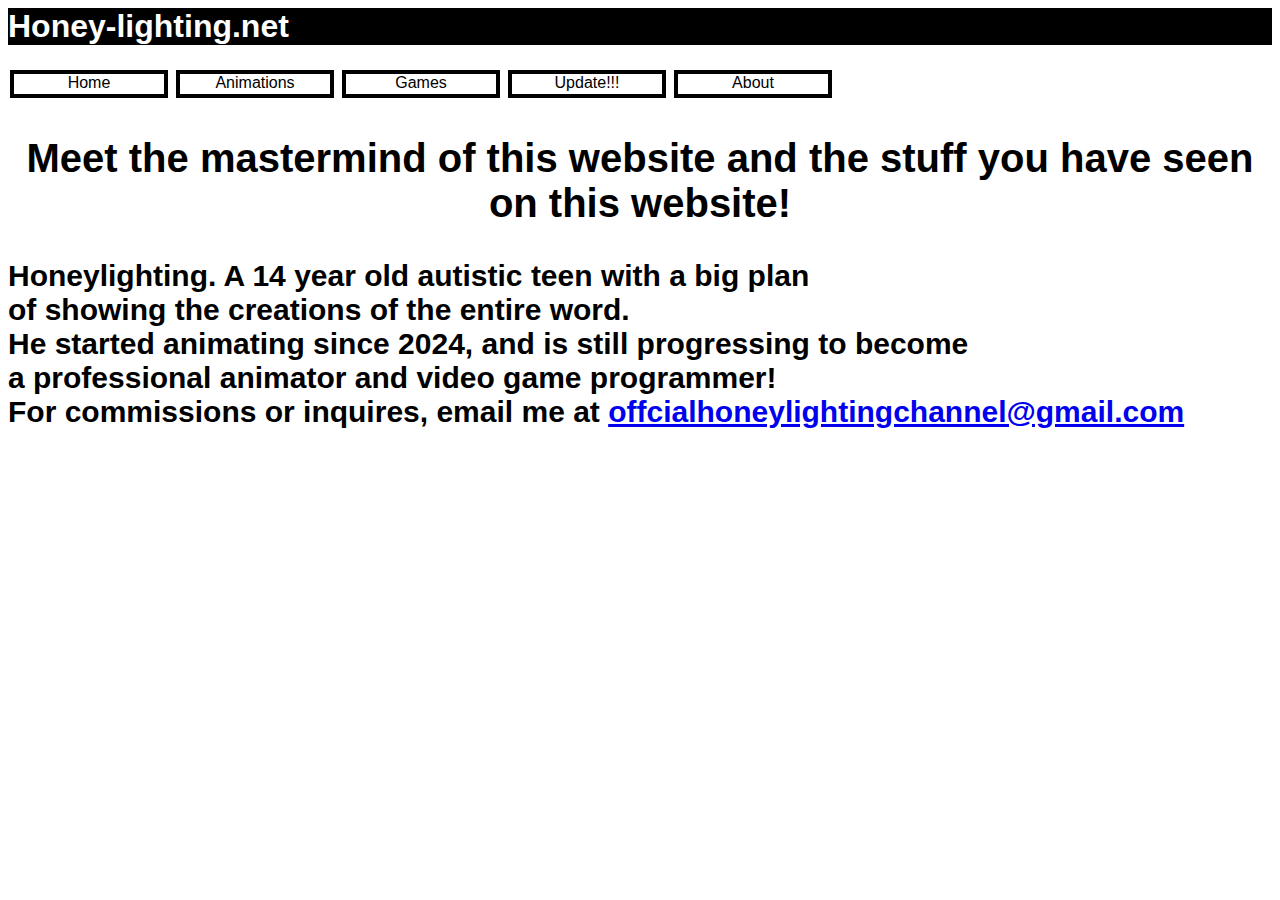
<file: ABOUT.html>
<html>
<head>
<charset name="UTF-8">
<meta http-equiv="X-UA-Compatible" content="IE-5">
<Title>Main Page</Title>
<link rel="stylesheet" href="MAIN.css">
</head>
<body>
<div>
<h1 class="Title_me">Honey-lighting.net</h1>
<a href="MAIN.html" class="Button1">Home</a>
<a href="CONSTRUCT.html" class="Button1">Animations</a>
<a href="CONSTRUCT.html" class="Button1">Games</a>
<a href="CONSTRUCT.html" class="Button1">Update!!!</a>
<a href="CONSTRUCT.html" class="Button1">About</a>
</div>
<h2 class="Mn_desc" style="text-align: center; font-size: 40px;">Meet the mastermind of this website and the stuff you have seen on this website!</h2>
<h2 class="Mn_desc" style="text-align: left; font-size: 30px;">Honeylighting. A 14 year old autistic teen with a big plan <br> of showing the creations of the entire word. <br> He started animating since 2024, and is still progressing to become <br> a professional animator and video game programmer! <br> For commissions or inquires, email me at <b><a href="https://mail.google.com/mail?view=cm&cm&fs=1&to=offcialhoneylightingchannel@gmail.com">offcialhoneylightingchannel@gmail.com</a></b></h2>
</a>
</html>
</file>
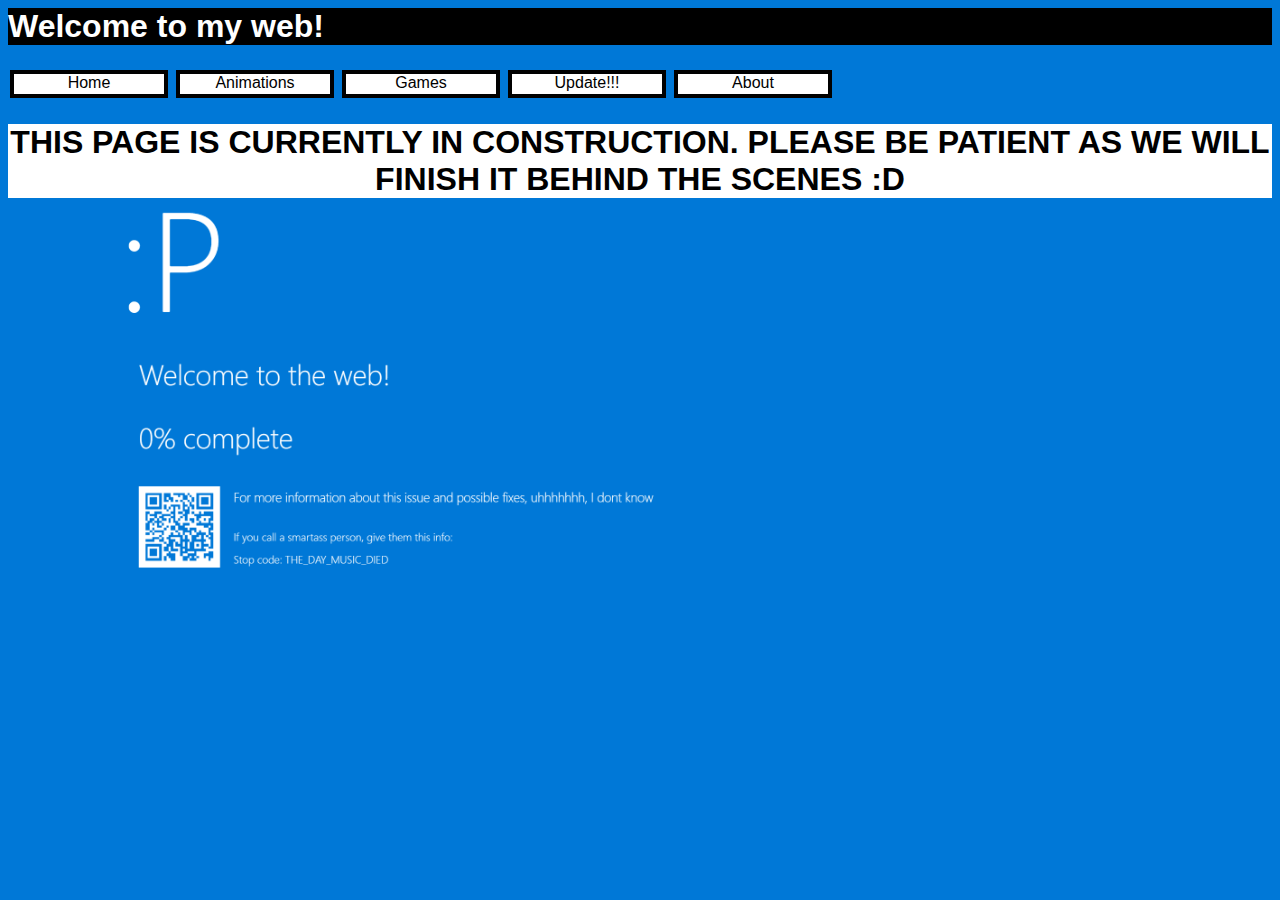
<file: CONSTRUCT.html>
<html>
<head>
<charset name="UTF-8">
    <meta http-equiv="X-UA-Compatible" content="IE-5">
<Title>Main Page</Title>
<link rel="stylesheet" href="MAIN.css">
</head>
<body class="Point">
<div>
<h1 class="Title_me">Welcome to my web!</h1>
<a href="MAIN.html" class="Button1">Home</a>
<a href="CONSTRUCT.html" class="Button1">Animations</a>
<a href="CONSTRUCT.html" class="Button1">Games</a>
<a href="CONSTRUCT.html" class="Button1">Update!!!</a>
<a href="CONSTRUCT.html" class="Button1">About</a>
</div>
<h1 class="Mn_Desc" style="text-align: center; background-color: white; padding: 0px 0px; display: inline-block;" >THIS PAGE IS CURRENTLY IN CONSTRUCTION. PLEASE BE PATIENT AS WE WILL FINISH IT BEHIND THE SCENES :D</h1>
</html>
</file>
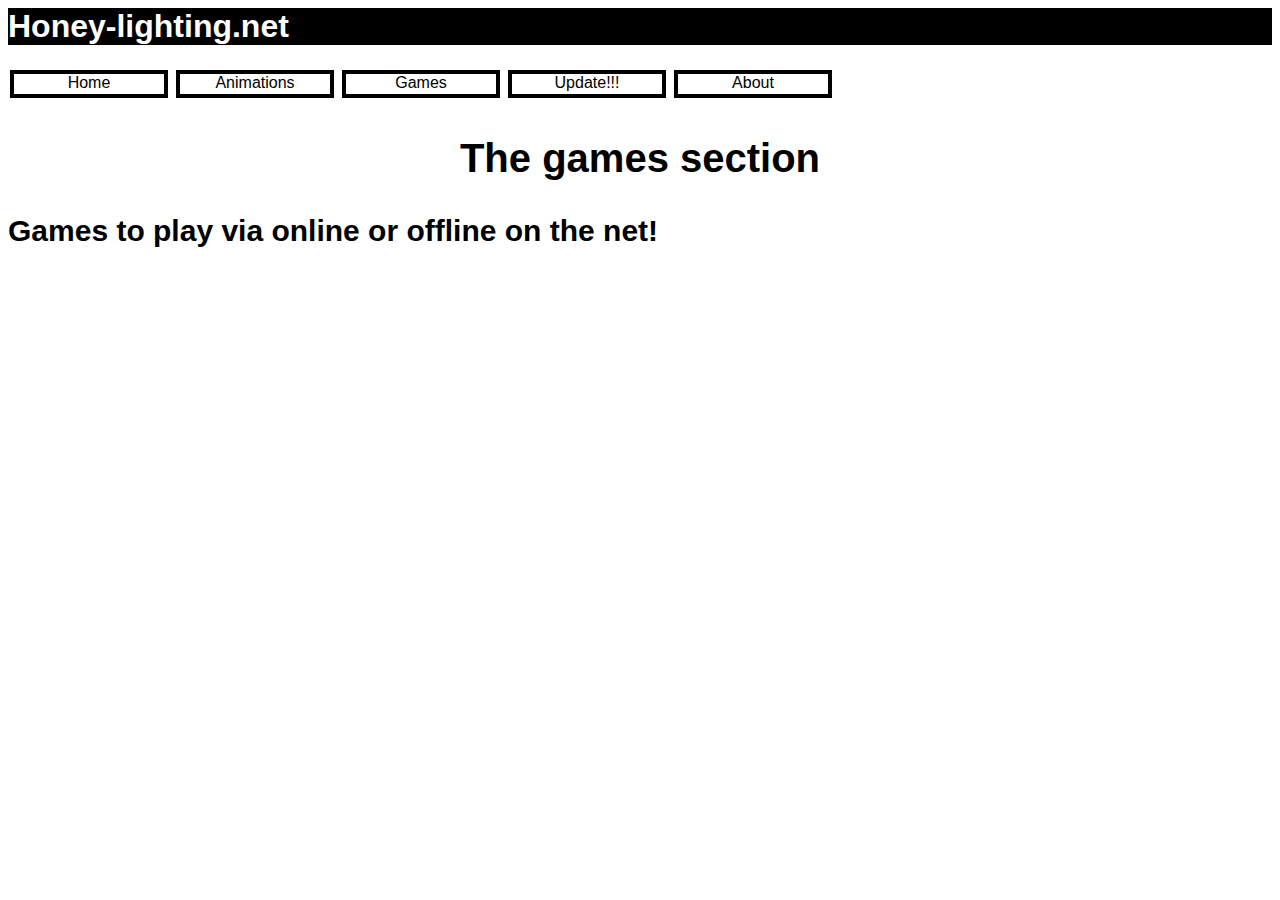
<file: GAMES.html>
<html>
<head>
<charset name="UTF-8">
    <meta http-equiv="X-UA-Compatible" content="IE-5">
<Title>Games</Title>
<link rel="stylesheet" href="MAIN.css">
</head>
<body>
<div>
<h1 class="Title_me">Honey-lighting.net</h1>
<a href="MAIN.html" class="Button1">Home</a>
<a href="CONSTRUCT.html" class="Button1">Animations</a>
<a href="CONSTRUCT.html" class="Button1">Games</a>
<a href="CONSTRUCT.html" class="Button1">Update!!!</a>
<a href="CONSTRUCT.html" class="Button1">About</a>
</div>
<h2 class="Mn_desc" style="text-align: center; font-size: 40px;">The games section</h2>
<h2 class="Mn_desc" style="text-align: left; font-size: 30px;">Games to play via online or offline on the net!</h2>
</a>
</html>
</file>
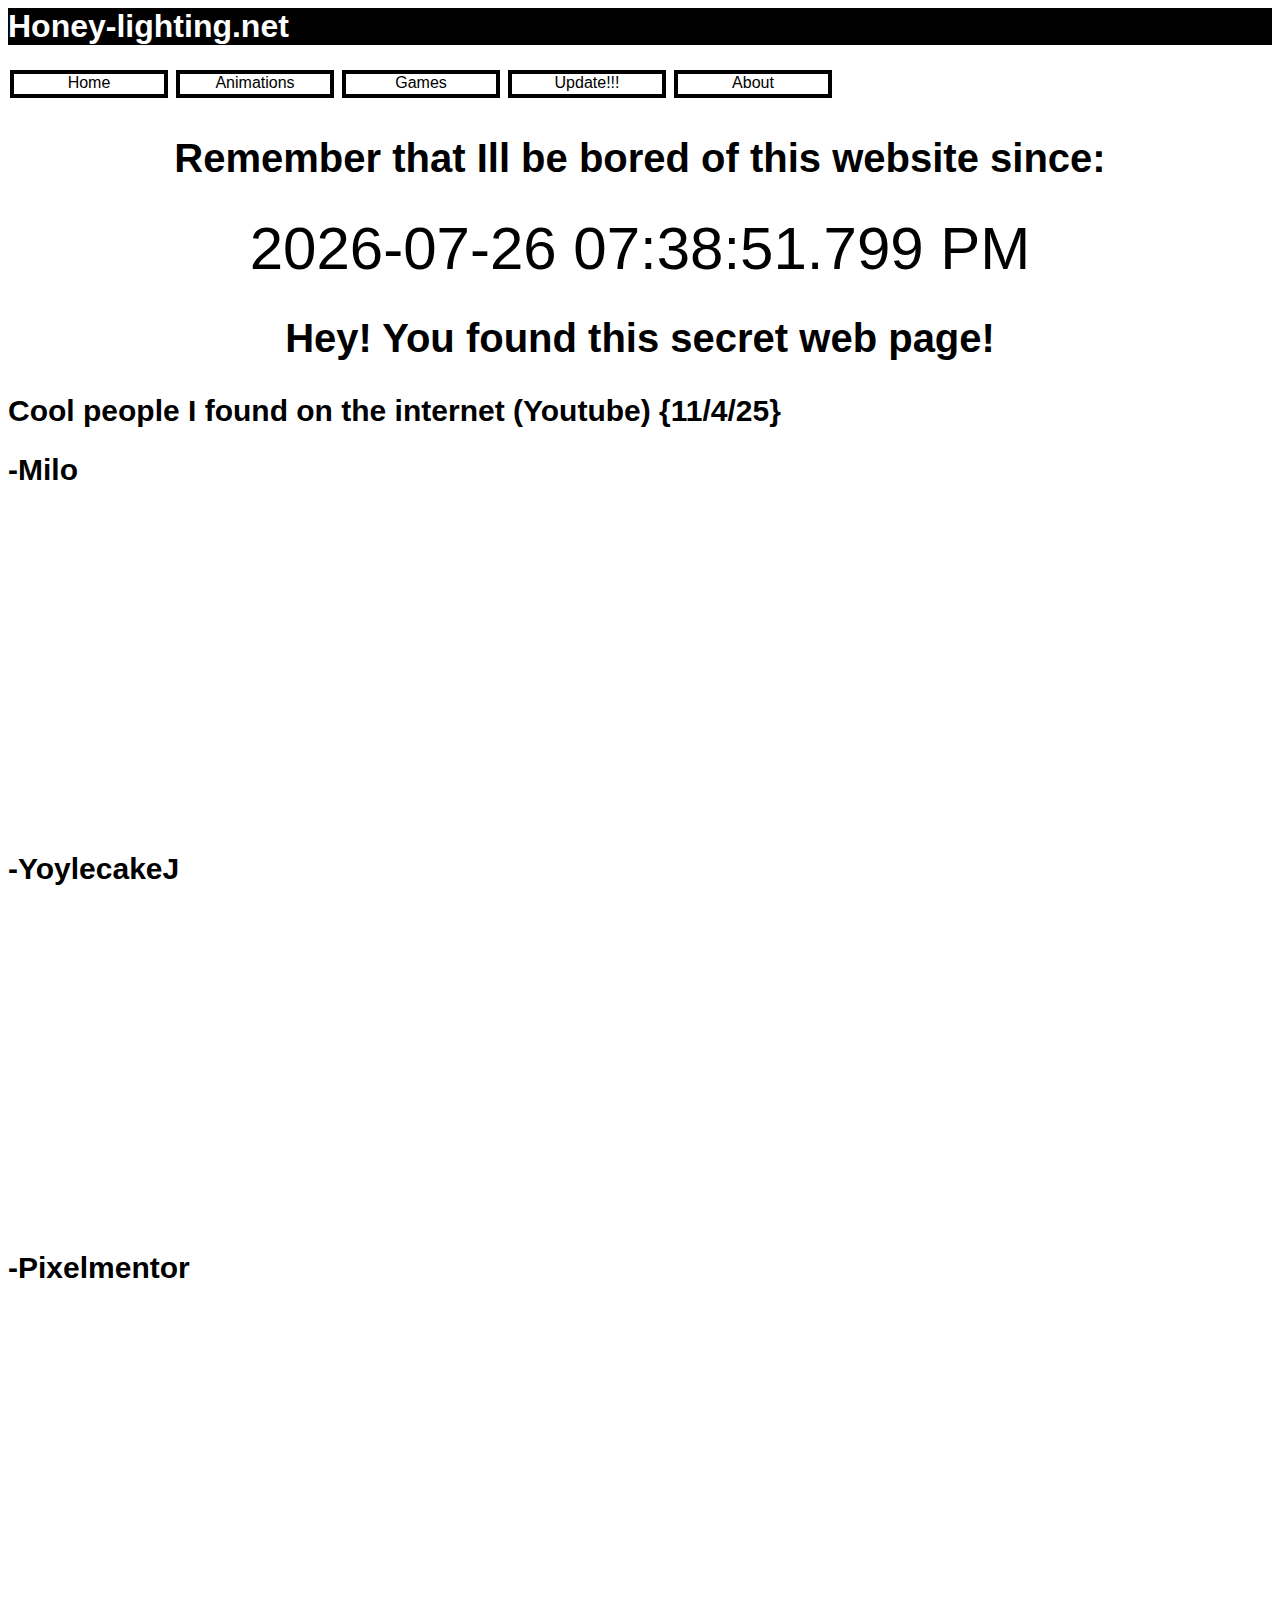
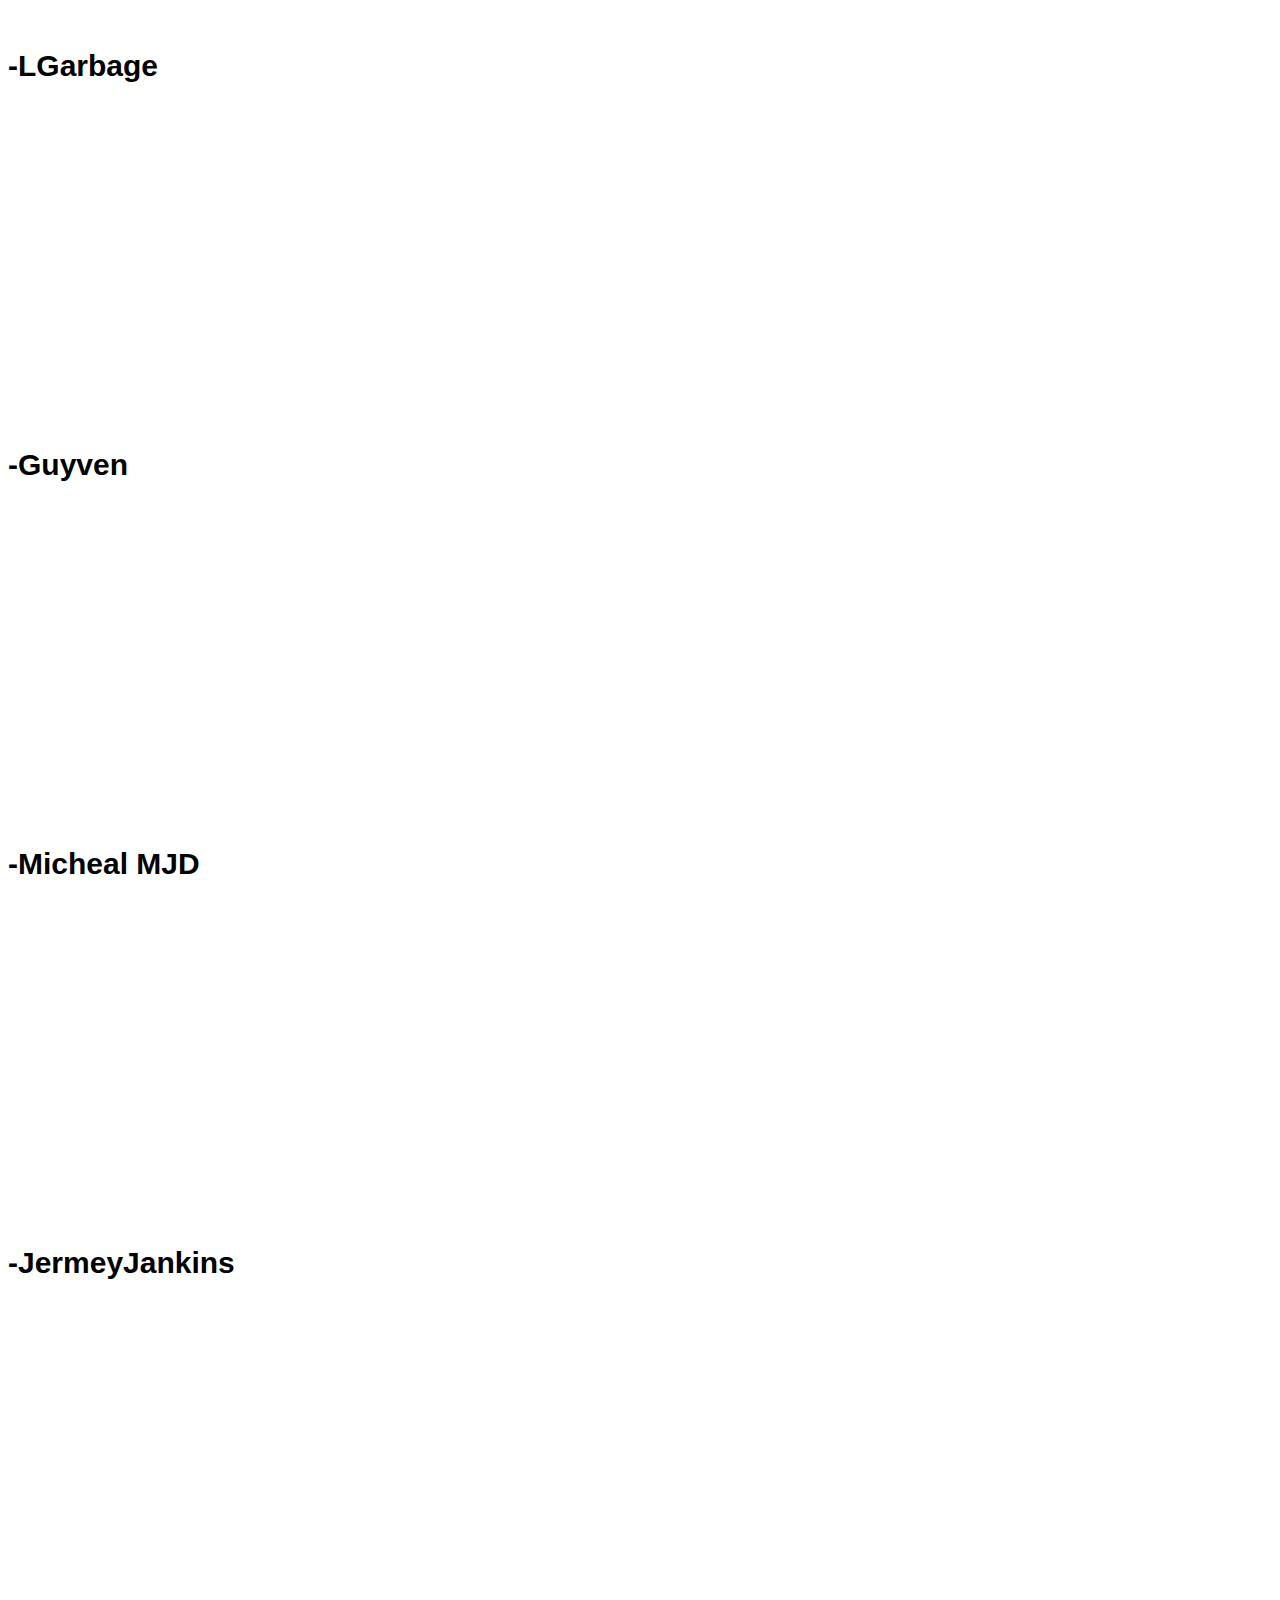
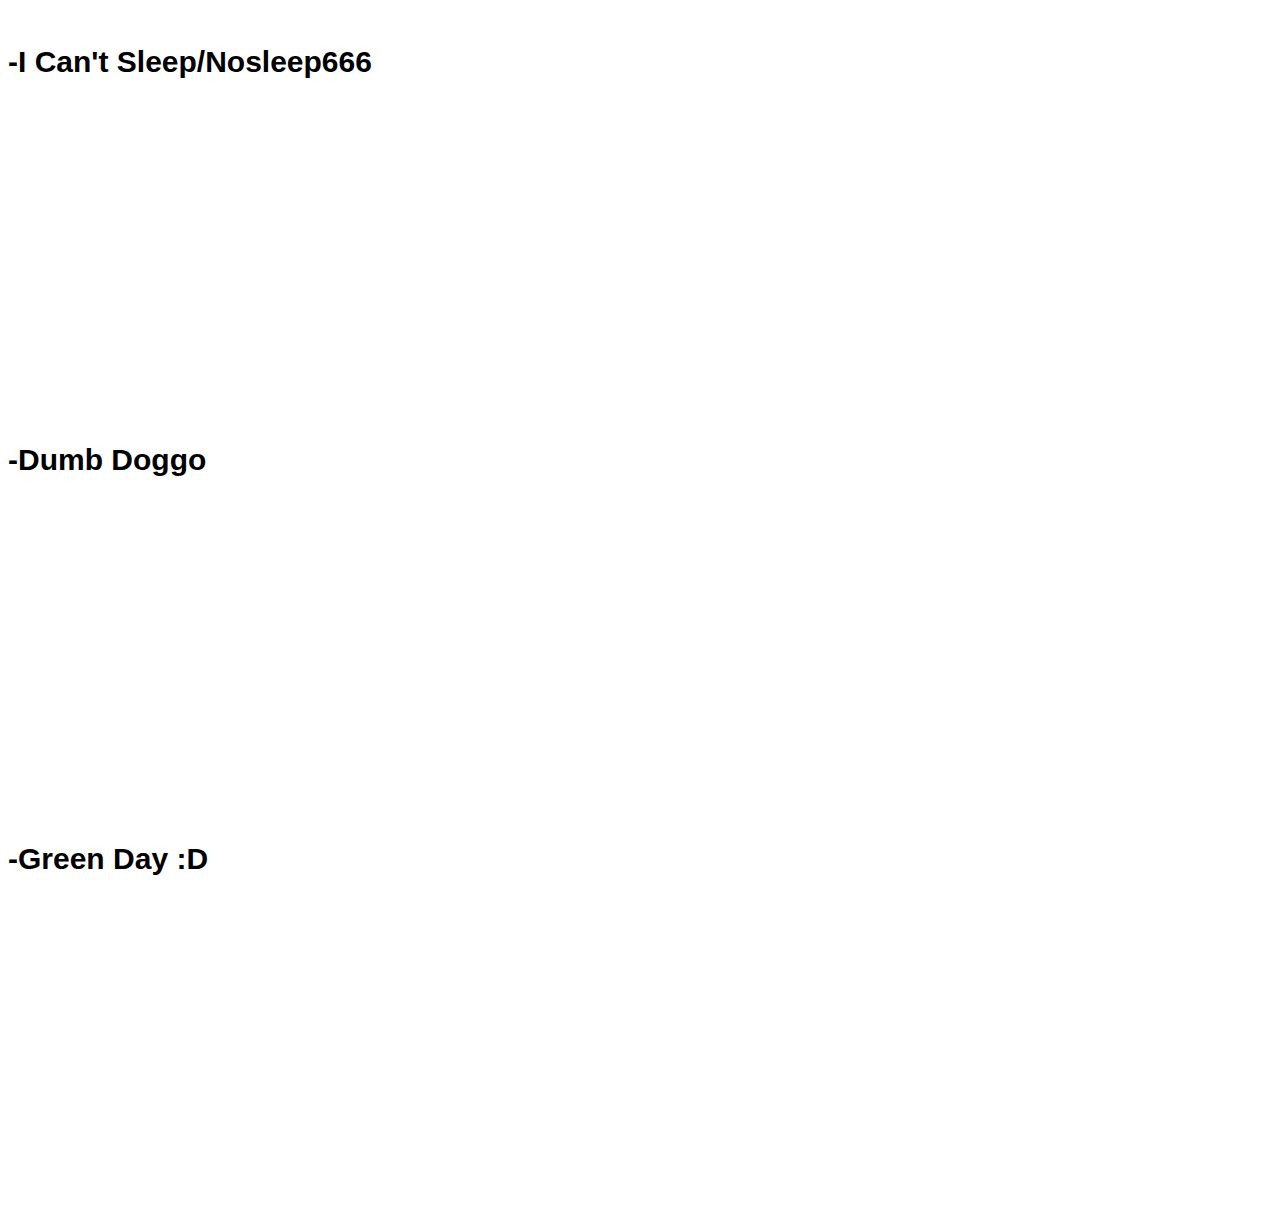
<file: Huh.html>
<html>
<head>
<charset name="UTF-8">
<meta http-equiv="X-UA-Compatible" content="IE-5">
<Title>Main Page</Title>
<link rel="stylesheet" href="MAIN.css">
</head>
<body>
<div>
<h1 class="Title_me">Honey-lighting.net</h1>
<a href="MAIN.html" class="Button1">Home</a>
<a href="CONSTRUCT.html" class="Button1">Animations</a>
<a href="CONSTRUCT.html" class="Button1">Games</a>
<a href="CONSTRUCT.html" class="Button1">Update!!!</a>
<a href="CONSTRUCT.html" class="Button1">About</a>
</div>

<h2 class="Mn_desc" style="text-align: center; font-size: 40px;">Remember that Ill be bored of this website since: </h2>
<div id="clock" style="font-size: 60px; font-family: Arial, Helvetica, sans-serif; text-align: center;"></div>
<script>
    <!--HTML code generator made ts-->
const liveTimeWithMillisecond = () => {
    const now = new Date();
    const year = now.getFullYear();
    const month = (now.getMonth() + 1).toString().padStart(2, '0');
    const day = now.getDate().toString().padStart(2, '0');
    let hours = now.getHours();
    const minutes = now.getMinutes().toString().padStart(2, '0');
    const seconds = now.getSeconds().toString().padStart(2, '0');
    const milliseconds = now.getMilliseconds().toString().padStart(3, '0');

    // 12-hour clock with AM/PM.
    const ampm = hours >= 12 ? 'PM' : 'AM';
    hours = hours % 12;
    hours = hours ? hours : 12; // The hour '0' should be '12'
    const formatted_hours = hours.toString().padStart(2, '0');
    const formatted_time = `${year}-${month}-${day} ${formatted_hours}:${minutes}:${seconds}.${milliseconds} ${ampm}`;

    // for 24 hours
    // const formatted_time = `${year}-${month}-${day} ${hours}:${minutes}:${seconds}.${milliseconds}`;

    document.getElementById('clock').textContent = formatted_time;
};
// update time every 10 millisecond
setInterval(liveTimeWithMillisecond, 10);
    </script>
<h2 class="Mn_desc" style="text-align: center; font-size: 40px;">Hey! You found this secret web page!</h2>
<h2 class="Mn_desc" style="text-align: left; font-size: 30px;">Cool people I found on the internet (Youtube) {11/4/25} </h2>
<h2 class="Mn_desc" style="text-align: left; font-size: 30px; animation-name: none;">-Milo </h2>
<iframe width="560" height="315" src="https://www.youtube.com/embed/fjCiaM-BydQ?si=F7BVsBN5ODa6Pz_w" title="YouTube video player" frameborder="0" allow="accelerometer; autoplay; clipboard-write; encrypted-media; gyroscope; picture-in-picture; web-share" referrerpolicy="strict-origin-when-cross-origin" allowfullscreen></iframe>
<h2 class="Mn_desc" style="text-align: left; font-size: 30px; animation-name: none;">-YoylecakeJ </h2>
<iframe width="560" height="315" src="https://www.youtube.com/embed/BRz6uFVAD_Q?si=RKddePuvqbDdAumf" title="YouTube video player" frameborder="0" allow="accelerometer; autoplay; clipboard-write; encrypted-media; gyroscope; picture-in-picture; web-share" referrerpolicy="strict-origin-when-cross-origin" allowfullscreen></iframe>
<h2 class="Mn_desc" style="text-align: left; font-size: 30px; animation-name: none;">-Pixelmentor </h2>
<iframe width="560" height="315" src="https://www.youtube.com/embed/5wx5yTpHMu8?si=l9sy1D4iHUFNIDIy" title="YouTube video player" frameborder="0" allow="accelerometer; autoplay; clipboard-write; encrypted-media; gyroscope; picture-in-picture; web-share" referrerpolicy="strict-origin-when-cross-origin" allowfullscreen></iframe>
<h2 class="Mn_desc" style="text-align: left; font-size: 30px; animation-name: none;">-LGarbage </h2>
<iframe width="560" height="315" src="https://www.youtube.com/embed/AEECOr4t1Bc?si=YJsH8FbqqHda1hDt" title="YouTube video player" frameborder="0" allow="accelerometer; autoplay; clipboard-write; encrypted-media; gyroscope; picture-in-picture; web-share" referrerpolicy="strict-origin-when-cross-origin" allowfullscreen></iframe>
<h2 class="Mn_desc" style="text-align: left; font-size: 30px; animation-name: none;">-Guyven </h2>
<iframe width="560" height="315" src="https://www.youtube.com/embed/guUn0PC3MNU?si=ooCN1GsVV12peQia" title="YouTube video player" frameborder="0" allow="accelerometer; autoplay; clipboard-write; encrypted-media; gyroscope; picture-in-picture; web-share" referrerpolicy="strict-origin-when-cross-origin" allowfullscreen></iframe>
<h2 class="Mn_desc" style="text-align: left; font-size: 30px; animation-name: none;">-Micheal MJD </h2>
<iframe width="560" height="315" src="https://www.youtube.com/embed/psZgi2Znbew?si=HW1PWFYo5BMCXh9O" title="YouTube video player" frameborder="0" allow="accelerometer; autoplay; clipboard-write; encrypted-media; gyroscope; picture-in-picture; web-share" referrerpolicy="strict-origin-when-cross-origin" allowfullscreen></iframe>
<h2 class="Mn_desc" style="text-align: left; font-size: 30px; animation-name: none;">-JermeyJankins </h2>
<iframe width="560" height="315" src="https://www.youtube.com/embed/S73okbjdOGA?si=qIszXKTX2-vGrfID" title="YouTube video player" frameborder="0" allow="accelerometer; autoplay; clipboard-write; encrypted-media; gyroscope; picture-in-picture; web-share" referrerpolicy="strict-origin-when-cross-origin" allowfullscreen></iframe>
<h2 class="Mn_desc" style="text-align: left; font-size: 30px; animation-name: none;">-I Can't Sleep/Nosleep666 </h2>
<iframe width="560" height="315" src="https://www.youtube.com/embed/xEt1znC1pTc?si=4MrRV34GIz7dyANK" title="YouTube video player" frameborder="0" allow="accelerometer; autoplay; clipboard-write; encrypted-media; gyroscope; picture-in-picture; web-share" referrerpolicy="strict-origin-when-cross-origin" allowfullscreen></iframe>
<h2 class="Mn_desc" style="text-align: left; font-size: 30px; animation-name: none;">-Dumb Doggo </h2>
<iframe width="560" height="315" src="https://www.youtube.com/embed/Qwoeq9svCBs?si=OYsOaOHsvriRIvEw" title="YouTube video player" frameborder="0" allow="accelerometer; autoplay; clipboard-write; encrypted-media; gyroscope; picture-in-picture; web-share" referrerpolicy="strict-origin-when-cross-origin" allowfullscreen></iframe>
<h2 class="Mn_desc" style="text-align: left; font-size: 30px; animation-name: none;">-Green Day :D </h2>
<iframe width="560" height="315" src="https://www.youtube.com/embed/zHZr-RzlvZY?si=tXwWZbBZrRb5Xhzh" title="YouTube video player" frameborder="0" allow="accelerometer; autoplay; clipboard-write; encrypted-media; gyroscope; picture-in-picture; web-share" referrerpolicy="strict-origin-when-cross-origin" allowfullscreen></iframe>

</a>
</html>
</file>
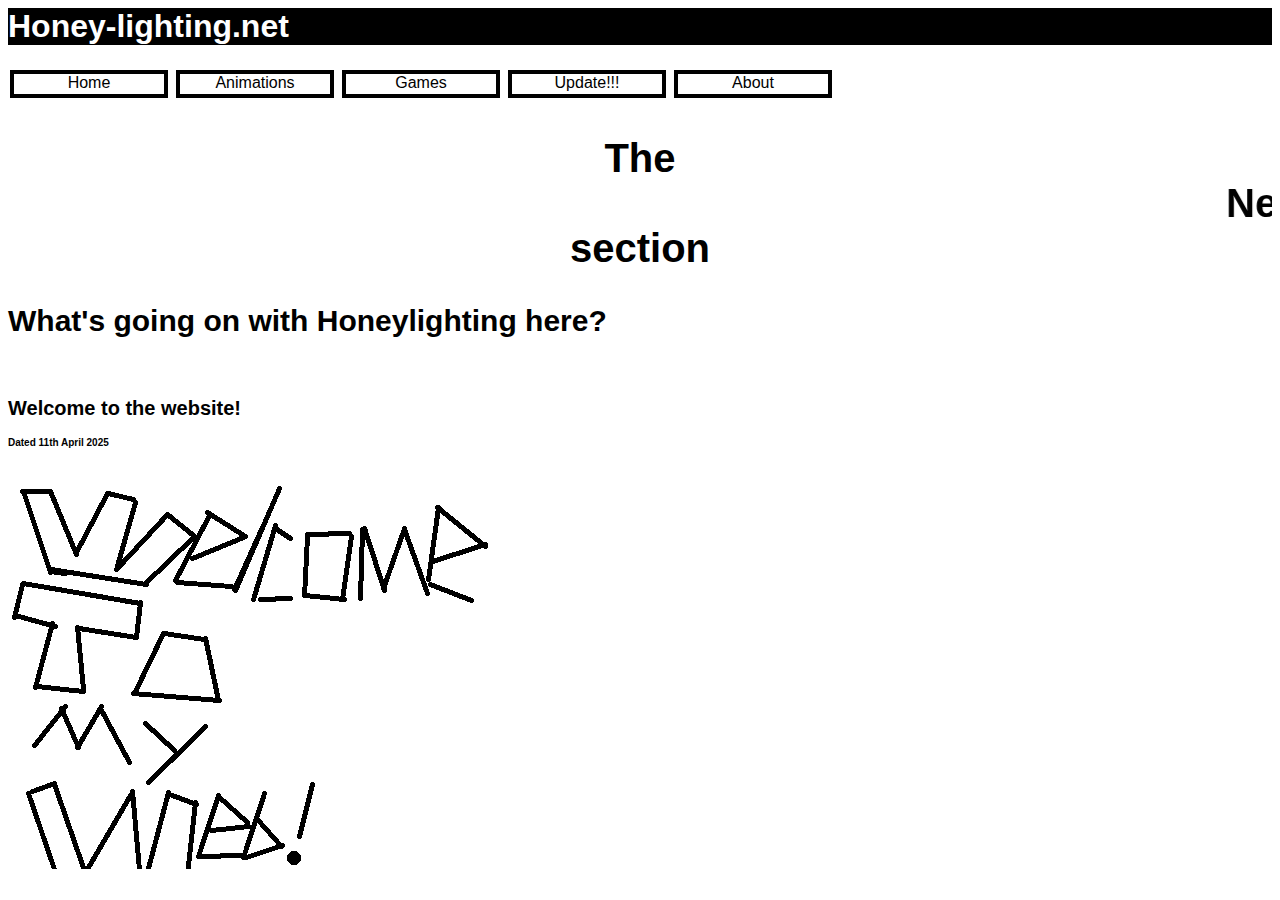
<file: NEWS.html>
<html>
<head>
<charset name="UTF-8">
    <meta http-equiv="X-UA-Compatible" content="IE-5">
<Title>Blogs</Title>
<link rel="stylesheet" href="../HTML_WITH_CSS/MAIN.css">
</head>
<body>
<div>
<h1 class="Title_me">Honey-lighting.net</h1>
<a href="MAIN.html" class="Button1">Home</a>
<a href="CONSTRUCT.html" class="Button1">Animations</a>
<a href="CONSTRUCT.html" class="Button1">Games</a>
<a href="CONSTRUCT.html" class="Button1">Update!!!</a>
<a href="CONSTRUCT.html" class="Button1">About</a>
</div>
<h2 class="Mn_desc" style="text-align: center; font-size: 40px;">The <marquee>News</marquee> section</h2>
<h2 class="Mn_desc" style="text-align: left; font-size: 30px;">What's going on with Honeylighting here?</h2>
<br>
<h2 class="Mn_desc" style="text-align: left; font-size: 20px;">Welcome to the website!</h2>
<h4 class="Mn_desc" style="text-align: left; font-size: 10px;">Dated 11th April 2025</h4>
<a href="../BESIDES_THOSE/News/news1.html">
    <img src="../IMAGES/Blogs n stuff/introduction.bmp" alt="Introduction image">
</a>
</a>
</html>
</file>
<file: MAIN.css>
@keyframes Hello {
from {color: black;}
to {color: white;}
}

@keyframes Hello2 {
from {color: white;}
to {color: black;}
}

.Title_me {
color: white;
background-color: black;
animation-name: Hello;
animation-duration: 1s;
font-family: Helvetica;
font-weight: 5px;
}

.Mn_desc {
color: black;
font-family: Helvetica;
font-weight: 5px;
}

@keyframes Button_test {
	0% {background-color: black; left: 800px;}
	50% {background-color: gray; left: 400px}
	100% {background-color: white; left: 0px;}
}

.Button1 {
	background-color: white;
	font-size: 16px;
	font-family: Helvetica;
	font-weight: 5px;
	color: black;
	border: 4px solid #000000; /* Black */
	margin: 4px 2px;
	cursor: pointer;
	text-decoration: none;
	display: inline-block;
	text-align: center;
	width: 150px;
	height: 20px;
	position: relative;
	animation-name: Button_test;
	animation-duration: 3s;
}

.Point {
	background-image: url('../IMAGES/CONSTRUCTION.png');
	background-position-y: 90px;
	background-size: 1300px;
}
</file>
<file: HTML_WITH_CSS/MAIN.css>
@keyframes Hello {
from {color: black;}
to {color: white;}
}

@keyframes Hello2 {
from {color: white;}
to {color: black;}
}

.Title_me {
color: white;
background-color: black;
animation-name: Hello;
animation-duration: 1s;
font-family: Helvetica;
font-weight: 5px;
}

.Mn_desc {
color: black;
font-family: Helvetica;
font-weight: 5px;
}

@keyframes Button_test {
	0% {background-color: black; left: 800px;}
	50% {background-color: gray; left: 400px}
	100% {background-color: white; left: 0px;}
}

.Button1 {
	background-color: white;
	font-size: 16px;
	font-family: Helvetica;
	font-weight: 5px;
	color: black;
	border: 4px solid #000000; /* Black */
	margin: 4px 2px;
	cursor: pointer;
	text-decoration: none;
	display: inline-block;
	text-align: center;
	width: 150px;
	height: 20px;
	position: relative;
	animation-name: Button_test;
	animation-duration: 3s;
}

.Point {
	background-image: url('../IMAGES/CONSTRUCTION.png');
	background-position-y: 90px;
	background-size: 1300px;
}
</file>
